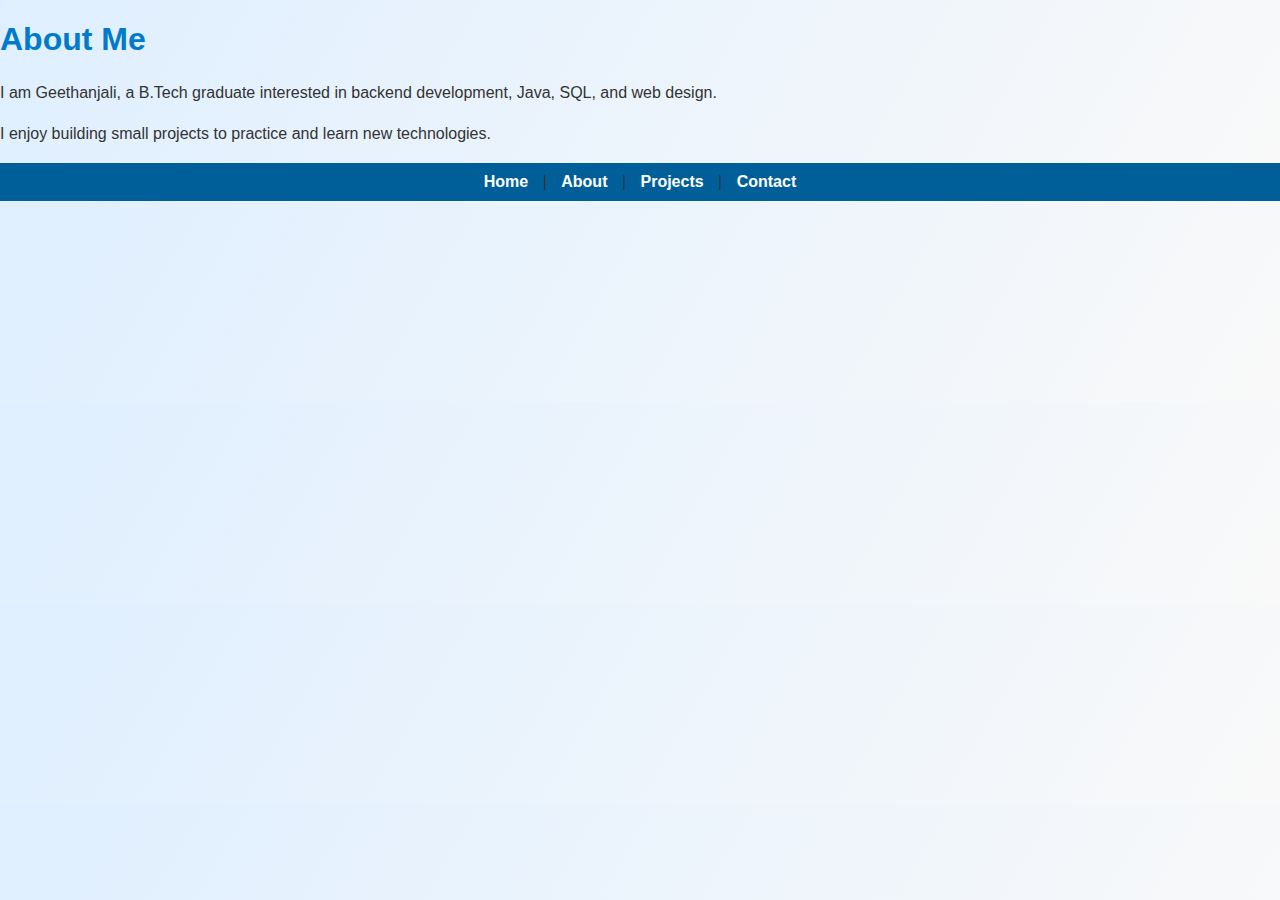
<file: about.html>
<!DOCTYPE html>
<html>
<head>
    <title>About - Geethanjali Portfolio</title>
    <link rel="stylesheet" href="./style.css">
     <link rel="icon" href="./Kamma Geethanjali pic.jpg">
</head>
<body>
    <h1>About Me</h1>
    <p>I am Geethanjali, a B.Tech graduate interested in backend development, Java, SQL, and web design.</p>
    <p>I enjoy building small projects to practice and learn new technologies.</p>

    <nav>
        <a href="index.html">Home</a> |
        <a href="about.html">About</a> |
        <a href="projects.html">Projects</a> |
        <a href="contact.html">Contact</a>
    </nav>
</body>
</html>
</file>
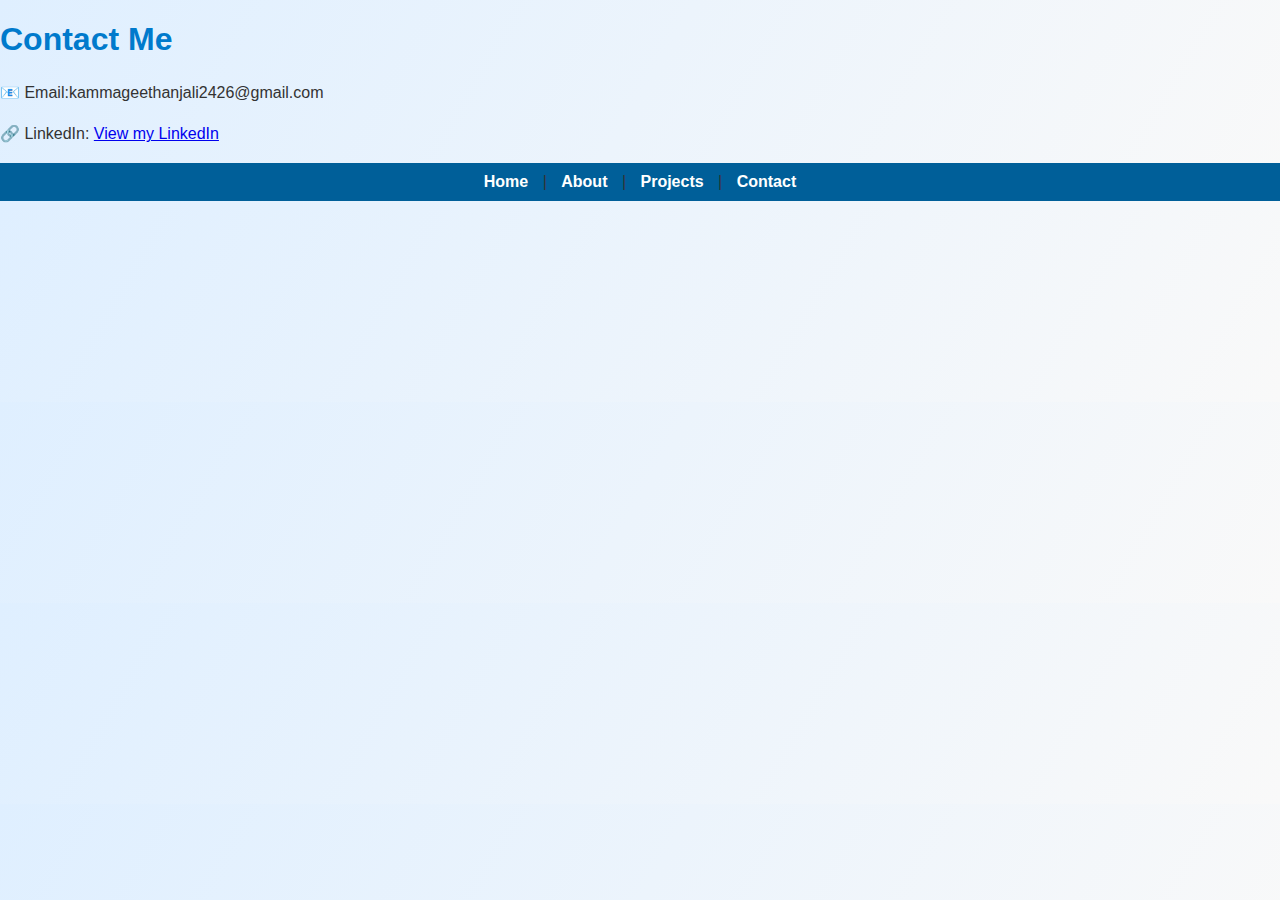
<file: contact.html>
<!DOCTYPE html>
<html>
<head>
    <title>Contact - Geethanjali Portfolio</title>
    <link rel="stylesheet" href="./style.css">
  <link rel="icon" href="./Kamma Geethanjali pic.jpg">

</head>
<body>
    <h1>Contact Me</h1>
    <p>📧 Email:kammageethanjali2426@gmail.com</p>
    <p>🔗 LinkedIn: <a href="https://www.linkedin.com/in/kammageethanjali/" target="_blank">View my LinkedIn</a></p>

    <nav>
        <a href="index.html">Home</a> |
        <a href="about.html">About</a> |
        <a href="projects.html">Projects</a> |
        <a href="contact.html">Contact</a>
    </nav>
</body>
</html>
</file>
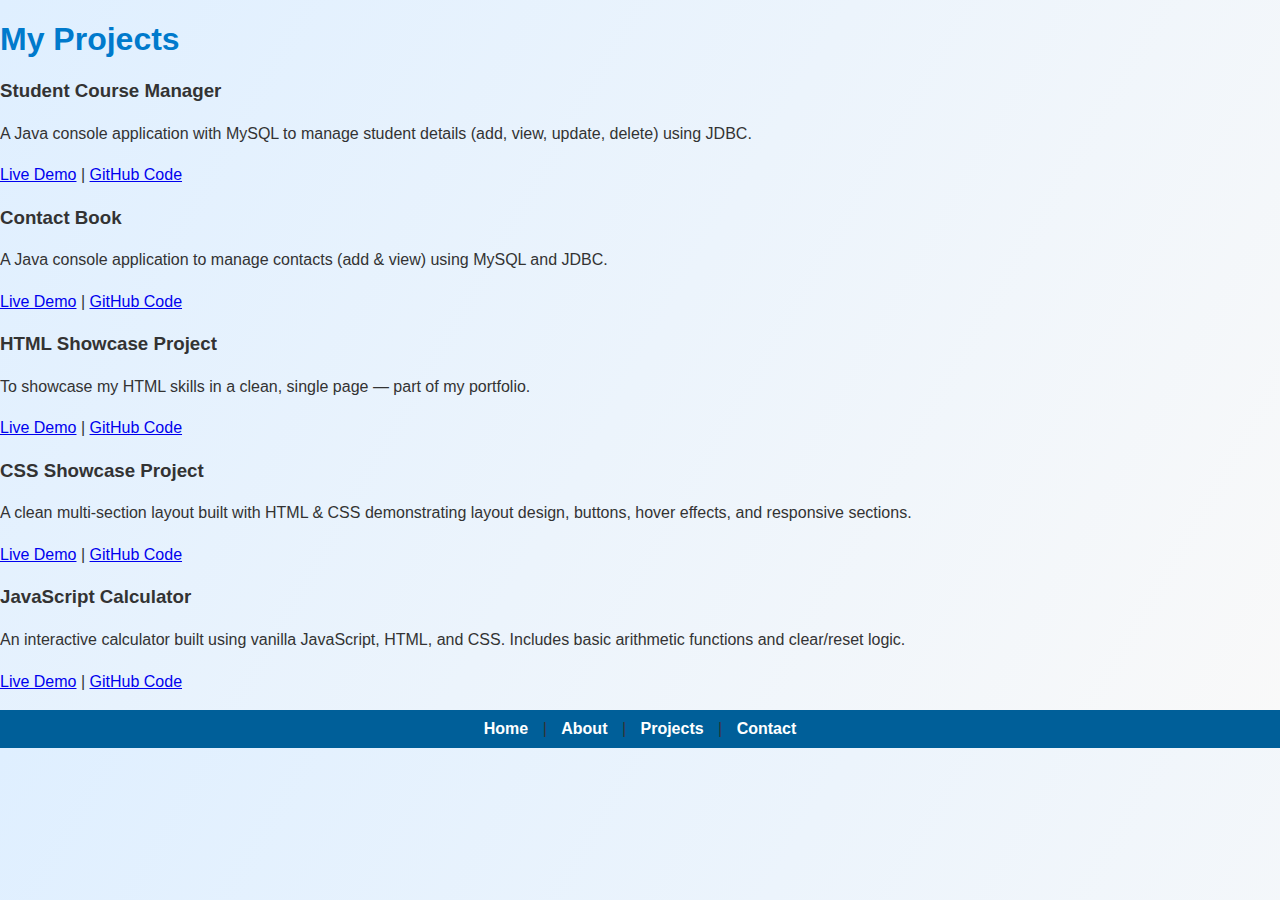
<file: projects.html>
<!DOCTYPE html>
<html>
<head>
    <title>Projects - Geethanjali Portfolio</title>
    <link rel="stylesheet" href="./style.css">
    <link rel="icon" href="./Kamma Geethanjali pic.jpg">
</head>
<body>
     <section id="projects">
    <div class="project-card">
    <h1>My Projects</h1>
    <h3>Student Course Manager</h3>
    <p>A Java console application with MySQL to manage student details (add, view, update, delete) using JDBC.</p>
    <p>
      <a href="https://kammageethanjlai.github.io/student-course-manager/" target="_blank">Live Demo</a> |
      <a href="https://github.com/kammaGeethanjlai/student-course-manager" target="_blank">GitHub Code</a>
    </p>
    </div>
    <div class="project-card">
    <h3>Contact Book</h3>
    <p>A Java console application to manage contacts (add & view) using MySQL and JDBC.</p>
    <p>
      <a href="https://kammageethanjlai.github.io/contact-Book/" target="_blank">Live Demo</a> |
      <a href="https://github.com/kammaGeethanjlai/contact-Book" target="_blank">GitHub Code</a>
    </p>
    </div>
    <div class="project-card">
    <h3>HTML Showcase Project</h3>
    <p>To showcase my HTML skills in a clean, single page — part of my portfolio. </p>
    <p>
      <a href=" https://kammageethanjlai.github.io/advanced-html-demo/" target="_blank">Live Demo</a> |
      <a href="https://github.com/kammaGeethanjlai/advanced-html-demo" target="_blank">GitHub Code</a>
    </p>
  </div>

  <div class="project-card">
    <h3>CSS Showcase Project</h3>
    <p>A clean multi-section layout built with HTML & CSS demonstrating layout design, buttons, hover effects, and responsive sections.</p>
    <p>
      <a href="https://kammageethanjlai.github.io/Lavi_Collections/" target="_blank">Live Demo</a> |
      <a href="https://github.com/kammaGeethanjlai/css-showcase-project" target="_blank">GitHub Code</a>
    </p>
  </div>

  <div class="project-card">
    <h3>JavaScript Calculator</h3>
    <p>An interactive calculator built using vanilla JavaScript, HTML, and CSS. Includes basic arithmetic functions and clear/reset logic.</p>
    <p>
      <a href=" https://kammageethanjlai.github.io/Tip_Calculator/" target="_blank">Live Demo</a> |
       <a href="https://github.com/kammaGeethanjlai/Tip_Calculator" target="_blank">GitHub Code</a>
    </p>
  </div>
</section>


    <nav>
        <a href="index.html">Home</a> |
        <a href="about.html">About</a> |
        <a href="projects.html">Projects</a> |
        <a href="contact.html">Contact</a>
    </nav>
</body>
</html>
</file>
<file: style.css>
body {
    font-family: 'Segoe UI', Tahoma, Geneva, Verdana, sans-serif;
    margin: 0;
    padding: 0;
    background: linear-gradient(120deg, #dfefff, #f9f9f9);
    color: #333;
}

header {
    background-color: #007acc;
    color: white;
    padding: 20px;
    text-align: center;
}

nav {
    background-color: #005f99;
    padding: 10px;
    text-align: center;
}

nav a {
    margin: 0 10px;
    color: white;
    text-decoration: none;
    font-weight: bold;
}

nav a:hover {
    text-decoration: underline;
}

main {
    padding: 20px;
    max-width: 800px;
    margin: auto;
    background-color: white;
    border-radius: 8px;
    box-shadow: 0 0 10px rgba(0,0,0,0.1);
    margin-top: 20px;
}

h1 {
    color: #007acc;
}

p {
    line-height: 1.6;
}
@media (max-width: 768px) {
  body {
    padding: 10px;
    font-size: 16px;
  }

  nav {
    flex-direction: column;
    gap: 10px;
    align-items: flex-start;
  }

  nav a {
    display: block;
    width: 100%;
    padding: 10px 0;
    font-size: 18px;
  }

  h1, h2, h3 {
    font-size: 24px;
    text-align: center;
  }

  .project-card {
    width: 100%;
    padding: 10px;
    margin: 10px 0;
  }

  img {
    width: 100%;
    height: auto;
    display: block;
    margin: auto;
  }

  .container, .content {
    width: 100%;
    padding: 10px;
  }

  footer {
    text-align: center;
    padding: 15px;
  }
}
</file>
